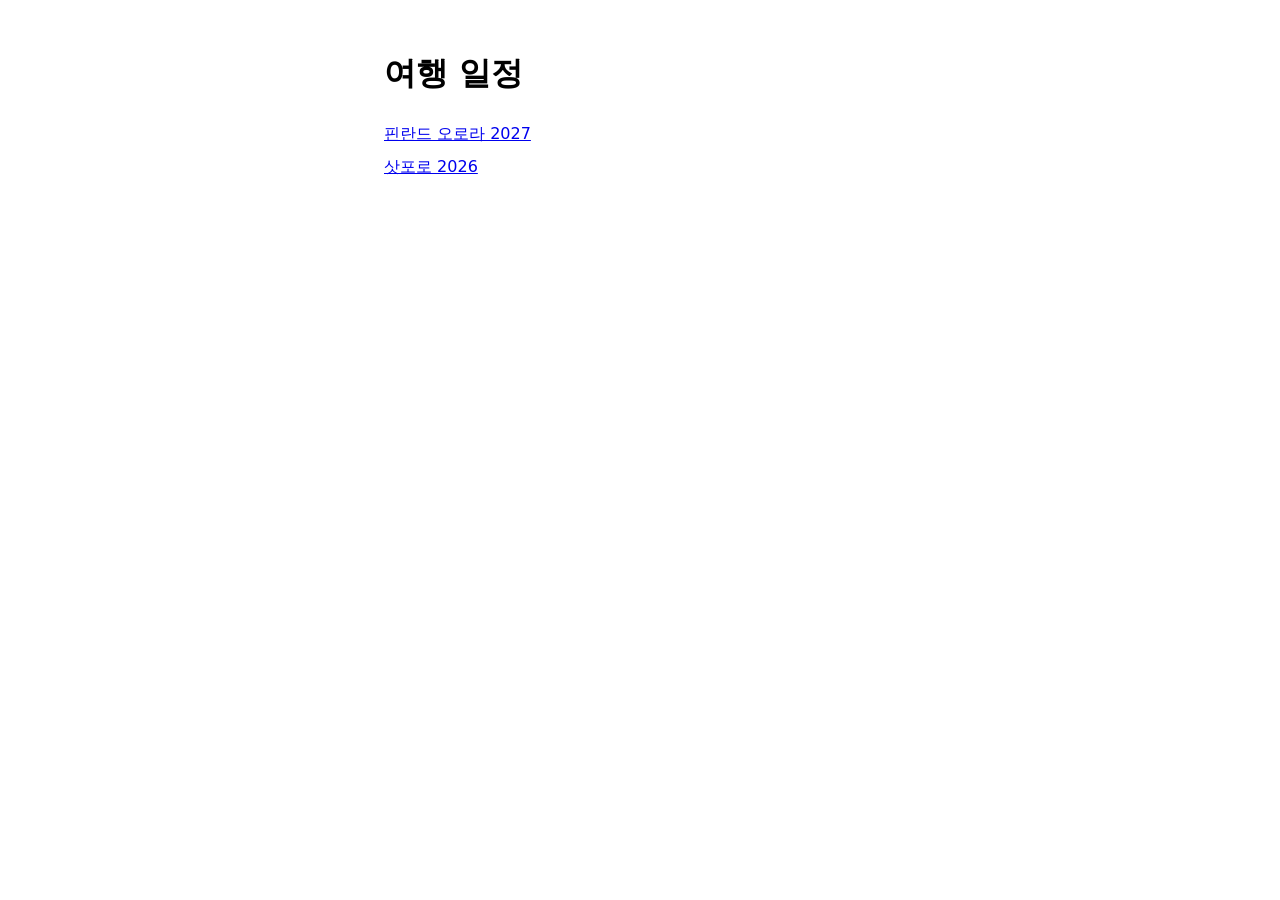
<file: index.html>
<!DOCTYPE html>
<html lang="ko">
<head>
<meta charset="utf-8">
<meta name="viewport" content="width=device-width, initial-scale=1">
<meta name="robots" content="noindex,nofollow">
<title>여행 일정</title>
<style>
body { font-family: system-ui, sans-serif; max-width: 32rem; margin: 3rem auto; padding: 0 1rem; line-height: 1.6; }
a { display: block; margin: 0.5rem 0; }
</style>
</head>
<body>
<h1>여행 일정</h1>
<a href="finland-aurora-2027/">핀란드 오로라 2027</a>
<a href="sapporo-2026/">삿포로 2026</a>
</body>
</html>
</file>
